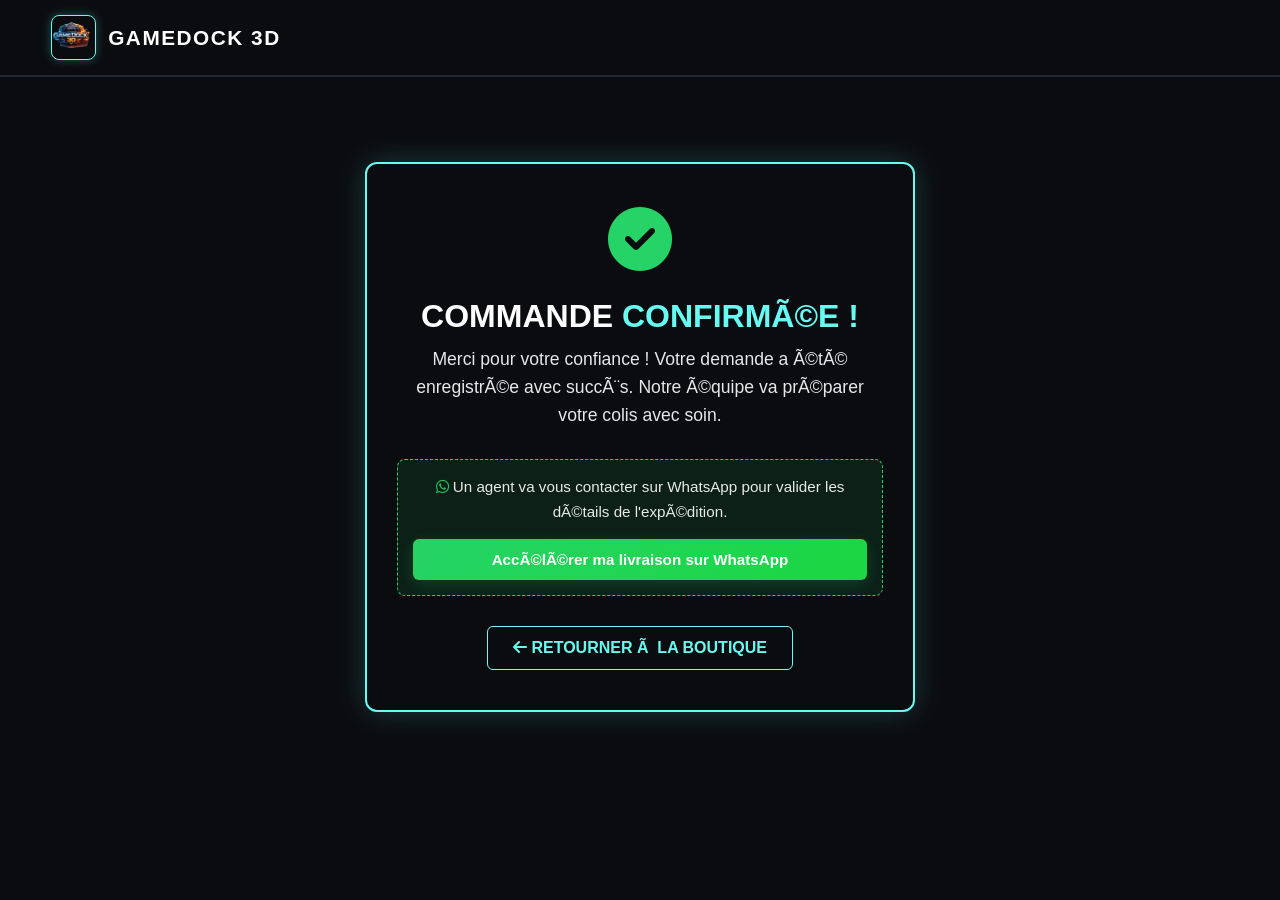
<file: thankyou.html>
<!DOCTYPE html>
<html lang="fr">
<head>
<!-- Meta Pixel Code -->
<script>
!function(f,b,e,v,n,t,s)
{if(f.fbq)return;n=f.fbq=function(){n.callMethod?
n.callMethod.apply(n,arguments):n.queue.push(arguments)};
if(!f._fbq)f._fbq=n;n.push=n;n.loaded=!0;n.version='2.0';
n.queue=[];t=b.createElement(e);t.async=!0;
t.src=v;s=b.getElementsByTagName(e)[0];
s.parentNode.insertBefore(t,s)}(window, document,'script',
'https://connect.facebook.net/en_US/fbevents.js');
fbq('init', '1531245608450265');
fbq('track', 'PageView');
</script>
<noscript><img height="1" width="1" style="display:none"
src="https://www.facebook.com/tr?id=1531245608450265&ev=PageView&noscript=1"
/></noscript>
<!-- End Meta Pixel Code -->
    <script async src="https://www.googletagmanager.com/gtag/js?id=AW-18254791977"></script>
    <script>
      window.dataLayer = window.dataLayer || [];
      function gtag(){dataLayer.push(arguments);}
      gtag('js', new Date());

      gtag('config', 'AW-18254791977');
    </script>

    <script>
      // Génère un faux numéro de commande pour éviter les doublons de statistiques
      let numeroCommande = "CMD-" + Math.floor(Math.random() * 100000);

      // Envoi de la conversion spécifique à Google Ads (Ton code exact)
      gtag('event', 'conversion', {
          'send_to': 'AW-18254791977/5Nn_CL3m38McEKmKyIBE',
          'value': 349.00,
          'currency': 'MAD',
          'transaction_id': numeroCommande
      });

      // Envoi de l'achat à Google Analytics pour remplir ton tableau de bord e-commerce
      gtag('event', 'purchase', {
          transaction_id: numeroCommande,
          value: 349.00,
          currency: "MAD",
          items: [
            {
              item_name: "Commande GameDock 3D (Paiement à la livraison)",
              price: 349.00,
              quantity: 1
            }
          ]
      });
    </script>

    <meta charset="UTF-8">
    <meta name="viewport" content="width=device-width, initial-scale=1.0">
    <title>Commande Validée ! - GAMEDOCK 3D</title>
    <link rel="stylesheet" href="https://cdnjs.cloudflare.com/ajax/libs/font-awesome/6.4.0/css/all.min.css">
    <link rel="stylesheet" href="style.css">
    <style>
        /* Styles spécifiques pour la page de succès */
        .thankyou-wrapper {
            min-height: 80vh;
            display: flex;
            align-items: center;
            justify-content: center;
            padding: 20px;
        }
        .thankyou-card {
            background-color: #0b0c10;
            border: 2px solid #66fcf1;
            box-shadow: 0 0 30px rgba(102, 252, 241, 0.2);
            border-radius: 12px;
            padding: 40px 30px;
            text-align: center;
            max-width: 550px;
            width: 100%;
        }
        .success-icon {
            font-size: 4rem;
            color: #25d366;
            margin-bottom: 20px;
            animation: pulse 2s infinite;
        }
        .thankyou-card h1 {
            color: #ffffff;
            font-size: 2rem;
            margin-bottom: 10px;
            text-transform: uppercase;
        }
        .thankyou-card h1 span {
            color: #66fcf1;
        }
        .thankyou-card p {
            color: #ffffff;
            opacity: 0.9;
            font-size: 1.1rem;
            line-height: 1.6;
            margin-bottom: 30px;
        }
        .whatsapp-notice-box {
            background-color: rgba(37, 211, 102, 0.1);
            border: 1px dashed #25d366;
            border-radius: 8px;
            padding: 15px;
            margin-bottom: 30px;
        }
        .whatsapp-notice-box p {
            margin-bottom: 15px;
            font-size: 0.95rem;
        }
        .btn-back-store {
            display: inline-block;
            background-color: transparent;
            color: #66fcf1;
            border: 1px solid #66fcf1;
            padding: 12px 25px;
            border-radius: 6px;
            font-weight: bold;
            text-decoration: none;
            transition: 0.2s;
            text-transform: uppercase;
        }
        .btn-back-store:hover {
            background-color: #66fcf1;
            color: #0b0c10;
        }
        @keyframes pulse {
            0% { transform: scale(1); }
            50% { transform: scale(1.1); box-shadow: 0 0 20px rgba(37, 211, 102, 0.4); border-radius: 50%; }
            100% { transform: scale(1); }
        }
    </style>
</head>
<body>

    <header class="navbar">
        <div class="logo-container">
            <img src="logo.png" alt="Logo Gamedock3d" class="brand-logo" onerror="this.src='https://via.placeholder.com/50'">
            <div class="brand-names">
                <span class="main-title">GAMEDOCK 3D</span>
            </div>
        </div>
    </header>

    <main class="thankyou-wrapper">
        <div class="thankyou-card">
            <div class="success-icon">
                <i class="fas fa-check-circle"></i>
            </div>
            <h1>Commande <span>Confirmée !</span></h1>
            <p>Merci pour votre confiance ! Votre demande a été enregistrée avec succès. Notre équipe va préparer votre colis avec soin.</p>
            
            <div class="whatsapp-notice-box">
                <p><i class="fab fa-whatsapp" style="color: #25d366;"></i> Un agent va vous contacter sur WhatsApp pour valider les détails de l'expédition.</p>
                <a href="https://wa.me/212664601352?text=Bonjour%20GameDock%203D%2C%20je%20viens%20de%20passer%20une%20commande%20sur%20le%20site." target="_blank" class="social-badge wa-badge" style="min-width: unset; width: 100%;">
                    Accélérer ma livraison sur WhatsApp
                </a>
            </div>

            <a href="index.html" class="btn-back-store">
                <i class="fas fa-arrow-left"></i> Retourner à la boutique
            </a>
        </div>
    </main>

</body>
</html>
</file>
<file: style.css>
/* ==========================================================================
   1. RESET & VARIABLES GLOBALES (STYLE PREMIUM CYBERPUNK)
   ========================================================================== */
* {
    margin: 0;
    padding: 0;
    box-sizing: border-box;
    font-family: 'Segoe UI', Tahoma, Geneva, Verdana, sans-serif;
    -webkit-tap-highlight-color: transparent;
}

body {
    background-color: #0b0c10;
    color: #ffffff;
    overflow-x: hidden;
}

/* ==========================================================================
   2. NAVBAR & ENTÊTE
   ========================================================================== */
.navbar {
    display: flex;
    justify-content: space-between;
    align-items: center;
    padding: 15px 4%;
    background-color: #0b0c10;
    border-bottom: 2px solid #1f2833;
    position: sticky;
    top: 0;
    z-index: 100;
}

.logo-container {
    display: flex;
    align-items: center;
    gap: 12px;
}

.brand-logo {
    width: 45px;
    height: 45px;
    object-fit: cover;
    border-radius: 8px;
    border: 1px solid #66fcf1;
    box-shadow: 0 0 10px rgba(102, 252, 241, 0.3);
}

.brand-names {
    display: flex;
    flex-direction: column;
}

.main-title {
    font-size: 1.3rem;
    font-weight: 900;
    letter-spacing: 1.5px;
    color: #ffffff;
}

.sub-title {
    font-size: 0.75rem;
    color: #66fcf1;
    font-weight: 600;
    letter-spacing: 0.5px;
}

.shipping-header-badge {
    background-color: rgba(102, 252, 241, 0.1);
    border: 1px solid #66fcf1;
    color: #66fcf1;
    padding: 6px 14px;
    border-radius: 20px;
    font-size: 0.85rem;
    font-weight: 700;
    letter-spacing: 0.5px;
}

/* ==========================================================================
   3. CYBERPUNK HERO SLIDER (CONVERSION ENGINE)
   ========================================================================== */
.hero-slider-section {
    position: relative;
    width: 100%;
    background: radial-gradient(circle at 50% 50%, #141a24 0%, #0b0c10 100%);
    overflow: hidden;
    padding: 40px 0;
    border-bottom: 2px solid #1f2833;
}

.slider-container {
    width: 100%;
    position: relative;
    min-height: 450px;
}

.hero-slide {
    display: none;
    width: 100%;
    padding: 0 8%;
    align-items: center;
    justify-content: space-between;
    gap: 50px;
}

.hero-slide.active {
    display: flex;
    animation: fadeIn 0.5s ease-in-out;
}

@keyframes fadeIn {
    from { opacity: 0; transform: translateY(10px); }
    to { opacity: 1; transform: translateY(0); }
}

.slide-img-box {
    flex: 1;
    display: flex;
    justify-content: center;
    align-items: center;
    position: relative;
}

.glow-effect {
    position: absolute;
    width: 250px;
    height: 250px;
    background: #66fcf1;
    filter: blur(80px);
    opacity: 0.15;
    z-index: 1;
    animation: pulseGlow 4s infinite ease-in-out;
}

.slide-img-box img {
    max-width: 340px;
    max-height: 340px;
    object-fit: contain;
    border-radius: 16px;
    border: 2px solid rgba(102, 252, 241, 0.4);
    box-shadow: 0 10px 30px rgba(0,0,0,0.5);
    z-index: 2;
    transition: transform 0.3s ease;
}

.slide-img-box img:hover {
    transform: scale(1.03) rotate(1deg);
}

.slide-info {
    flex: 1;
    display: flex;
    flex-direction: column;
}

.slide-badge {
    padding: 5px 12px;
    border-radius: 4px;
    font-size: 0.75rem;
    font-weight: 800;
    letter-spacing: 1px;
    width: max-content;
    margin-bottom: 15px;
    background-color: rgba(11, 12, 16, 0.6);
}
.border-neon-red { border: 1px solid #ff0055; color: #ff0055; text-shadow: 0 0 5px #ff0055; }
.border-neon-blue { border: 1px solid #00a2ff; color: #00a2ff; text-shadow: 0 0 5px #00a2ff; }
.border-neon-gold { border: 1px solid #ffb700; color: #ffb700; text-shadow: 0 0 5px #ffb700; }

.slide-info h2 {
    font-size: 2.6rem;
    color: #ffffff;
    line-height: 1.1;
    margin-bottom: 12px;
    font-weight: 900;
}

.text-neon-cyan {
    color: #66fcf1;
    text-shadow: 0 0 10px rgba(102, 252, 241, 0.3);
}

.product-tagline {
    color: #a4b3c6;
    font-size: 1rem;
    line-height: 1.5;
    margin-bottom: 15px;
    max-width: 450px;
}

.live-counter {
    font-size: 0.85rem;
    color: #ffb700;
    margin-bottom: 15px;
    display: flex;
    align-items: center;
    gap: 8px;
    font-weight: 600;
}

.slide-price {
    font-size: 2.3rem;
    color: #66fcf1;
    font-weight: 900;
    margin-bottom: 20px;
}

.old-slide-price {
    font-size: 1.3rem;
    color: #7a828e;
    text-decoration: line-through;
    margin-left: 12px;
    font-weight: 500;
}

.hero-cta-btn {
    background: linear-gradient(90deg, #66fcf1 0%, #45a29e 100%);
    color: #0b0c10;
    border: none;
    padding: 18px 30px;
    font-size: 1.1rem;
    font-weight: 900;
    border-radius: 8px;
    cursor: pointer;
    display: flex;
    align-items: center;
    justify-content: center;
    gap: 12px;
    width: max-content;
    letter-spacing: 0.5px;
    transition: transform 0.2s;
    box-shadow: 0 0 20px rgba(102, 252, 241, 0.4);
}

.pulse-glow-btn {
    animation: buttonPulse 2s infinite ease-in-out;
}

/* Flèches de navigation du Slider */
.slider-arrow {
    position: absolute;
    top: 50%;
    transform: translateY(-50%);
    background-color: rgba(31, 40, 51, 0.5);
    border: 1px solid rgba(102, 252, 241, 0.3);
    color: #66fcf1;
    font-size: 1.5rem;
    padding: 12px 16px;
    cursor: pointer;
    border-radius: 6px;
    z-index: 5;
    transition: 0.2s;
}
.slider-arrow:hover { background-color: #66fcf1; color: #0b0c10; }
.slider-arrow.prev { left: 20px; }
.slider-arrow.next { right: 20px; }

/* Indicateurs à points */
.slider-dots {
    position: absolute;
    bottom: 15px;
    left: 50%;
    transform: translateX(-50%);
    display: flex;
    gap: 10px;
    z-index: 5;
}
.dot {
    width: 10px;
    height: 10px;
    background-color: #45a29e;
    border-radius: 50%;
    cursor: pointer;
    transition: 0.3s;
}
.dot.active { width: 25px; border-radius: 5px; background-color: #66fcf1; }

/* ==========================================================================
   4. BANDEAU DE RÉASSURANCE TRUST BAR
   ========================================================================== */
.trust-badge-bar {
    background-color: #1f2833;
    display: flex;
    justify-content: space-around;
    padding: 15px 4%;
    gap: 20px;
    border-bottom: 1px solid rgba(102, 252, 241, 0.1);
}

.trust-item {
    display: flex;
    align-items: center;
    gap: 12px;
}

.trust-icon-box {
    color: #66fcf1;
    font-size: 1.4rem;
}

.trust-text h4 {
    color: #ffffff;
    font-size: 0.9rem;
    margin: 0;
    font-weight: 700;
}

.trust-text p {
    color: #a4b3c6;
    font-size: 0.75rem;
    margin: 2px 0 0 0;
}

/* ==========================================================================
   5. NAVIGATION DES TABS (NAVIGATION CATALOGUE)
   ========================================================================== */
.tabs-container {
    width: 100%;
    max-width: 1200px;
    margin: 40px auto 0 auto;
    padding: 0 20px;
}

.tabs-navigation {
    display: flex;
    background-color: #1f2833;
    padding: 6px;
    border-radius: 8px;
    gap: 5px;
}

.tab-button {
    flex: 1;
    background: none;
    border: none;
    color: #ffffff;
    padding: 14px;
    font-size: 1rem;
    font-weight: 700;
    cursor: pointer;
    border-radius: 6px;
    display: flex;
    align-items: center;
    justify-content: center;
    gap: 10px;
    transition: 0.2s ease-in-out;
}

.tab-button.active {
    background-color: #66fcf1;
    color: #0b0c10;
}

.tab-pane {
    display: none;
}

.tab-pane.active {
    display: block;
}

/* ==========================================================================
   6. SECTIONS DES COLLECTIONS & GRILLES DE PRODUITS
   ========================================================================== */
.store-container {
    width: 100%;
    max-width: 1200px;
    margin: 0 auto;
    padding: 0 20px;
}

.collection-block {
    margin-top: 45px;
}

.collection-intro {
    border-bottom: 2px solid #1f2833;
    padding-bottom: 12px;
    margin-bottom: 25px;
}

.collection-intro h2 {
    font-size: 1.5rem;
    font-weight: 800;
    display: flex;
    justify-content: space-between;
    align-items: center;
}

.price-tag {
    background-color: #66fcf1;
    color: #0b0c10;
    padding: 4px 12px;
    border-radius: 4px;
    font-size: 1rem;
    font-weight: 900;
}

/* Vidéo Promotionnelle Intégrée */
.video-promo-container {
    width: 100%;
    max-width: 700px;
    margin: 0 auto 30px auto;
    border-radius: 12px;
    overflow: hidden;
    border: 2px solid #1f2833;
    box-shadow: 0 8px 25px rgba(0, 0, 0, 0.4);
}

.video-promo-container video {
    display: block;
}

/* Grille Responsive des Cartes Produits */
.products-grid {
    display: grid;
    grid-template-columns: repeat(auto-fill, minmax(260px, 1fr));
    gap: 25px;
}

/* La Carte Produit Individuelle */
.product-card {
    background-color: #1f2833;
    border-radius: 10px;
    padding: 16px;
    border: 1px solid transparent;
    display: flex;
    flex-direction: column;
    justify-content: space-between;
    transition: transform 0.2s, border-color 0.2s;
}

.product-card:hover {
    transform: translateY(-5px);
    border-color: #66fcf1;
}

.product-img-box {
    width: 100%;
    height: 240px;
    background-color: #0b0c10;
    border-radius: 6px;
    overflow: hidden;
    margin-bottom: 15px;
}

.store-img {
    width: 100%;
    height: 100%;
    object-fit: cover;
}

.product-card h4 {
    font-size: 1.05rem;
    color: #ffffff;
    font-weight: 700;
    margin-bottom: 10px;
    line-height: 1.4;
}

.product-card-price {
    display: flex;
    align-items: center;
    gap: 10px;
    margin-bottom: 15px;
}

.product-card-price strong {
    color: #66fcf1;
    font-size: 1.3rem;
    font-weight: 800;
}

.old-price-label {
    text-decoration: line-through;
    color: #a4b3c6;
    font-size: 0.9rem;
    opacity: 0.6;
}

.buy-action-btn {
    width: 100%;
    background-color: transparent;
    border: 2px solid #66fcf1;
    color: #66fcf1;
    padding: 12px;
    font-size: 0.95rem;
    font-weight: 800;
    border-radius: 6px;
    cursor: pointer;
    text-transform: uppercase;
    transition: 0.2s;
}

.buy-action-btn:hover {
    background-color: #66fcf1;
    color: #0b0c10;
    box-shadow: 0 0 15px rgba(102, 252, 241, 0.4);
}

/* Bloc "Voir Plus" Interactif */
.see-more-card-trigger {
    background-color: rgba(31, 40, 51, 0.4);
    border: 2px dashed #45a29e;
    border-radius: 10px;
    display: flex;
    flex-direction: column;
    align-items: center;
    justify-content: center;
    padding: 40px 20px;
    cursor: pointer;
    min-height: 350px;
    transition: 0.2s;
}

.see-more-card-trigger:hover {
    border-color: #66fcf1;
    background-color: rgba(102, 252, 241, 0.05);
}

.see-more-icon-box {
    font-size: 3rem;
    color: #66fcf1;
    margin-bottom: 12px;
}

.see-more-card-trigger span {
    font-size: 1.1rem;
    font-weight: 700;
    color: #ffffff;
}

/* ==========================================================================
   7. MODAL FORMULAIRE DE COMMANDE
   ========================================================================== */
.modal-form-overlay {
    position: fixed;
    top: 0;
    left: 0;
    width: 100%;
    height: 100%;
    background-color: rgba(11, 12, 16, 0.85);
    backdrop-filter: blur(5px);
    display: none;
    align-items: center;
    justify-content: center;
    z-index: 200;
    padding: 15px;
}

.modal-form-box {
    background-color: #1f2833;
    border: 2px solid #66fcf1;
    border-radius: 12px;
    width: 100%;
    max-width: 480px;
    padding: 30px 25px;
    position: relative;
    box-shadow: 0 0 30px rgba(102, 252, 241, 0.2);
    animation: modalSlideUp 0.3s ease-out;
}

@keyframes modalSlideUp {
    from { transform: translateY(30px); opacity: 0; }
    to { transform: translateY(0); opacity: 1; }
}

.close-form-btn {
    position: absolute;
    top: 15px;
    right: 20px;
    font-size: 2rem;
    color: #a4b3c6;
    cursor: pointer;
    transition: 0.2s;
}
.close-form-btn:hover { color: #ffffff; }

.modal-form-box h3 {
    font-size: 1.4rem;
    color: #ffffff;
    margin-bottom: 5px;
    font-weight: 800;
}

.modal-product-subtitle {
    font-size: 0.95rem;
    color: #66fcf1;
    margin-bottom: 25px;
    font-weight: 600;
}

.input-group {
    display: flex;
    flex-direction: column;
    gap: 6px;
    margin-bottom: 16px;
}

.input-group label {
    font-size: 0.85rem;
    color: #ffffff;
    font-weight: 700;
}

.input-group input {
    background-color: #0b0c10;
    border: 1px solid #45a29e;
    color: #ffffff;
    padding: 12px;
    border-radius: 6px;
    font-size: 1rem;
    outline: none;
    transition: border-color 0.2s;
}
.input-group input:focus { border-color: #66fcf1; }

.modal-total-display {
    background-color: #0b0c10;
    padding: 15px;
    border-radius: 6px;
    text-align: center;
    font-size: 1.1rem;
    font-weight: 700;
    margin: 20px 0;
    border: 1px solid rgba(102, 252, 241, 0.2);
}

.modal-total-display span {
    color: #66fcf1;
    font-size: 1.4rem;
    font-weight: 900;
}

.submit-order-btn {
    width: 100%;
    background: linear-gradient(90deg, #66fcf1 0%, #45a29e 100%);
    color: #0b0c10;
    border: none;
    padding: 15px;
    font-size: 1.1rem;
    font-weight: 900;
    border-radius: 6px;
    cursor: pointer;
    letter-spacing: 0.5px;
    box-shadow: 0 4px 15px rgba(102, 252, 241, 0.3);
    transition: transform 0.1s;
}
.submit-order-btn:active { transform: scale(0.98); }

/* ==========================================================================
   8. FOOTER MODERNE & RESEAUX SOCIAUX
   ========================================================================== */
.store-footer {
    background-color: #0b0c10;
    border-top: 2px solid #1f2833;
    padding: 40px 20px;
    text-align: center;
    margin-top: 60px;
    width: 100%;
}

.footer-content h3 {
    color: #66fcf1;
    font-size: 1.3rem;
    letter-spacing: 1px;
    margin-bottom: 10px;
    text-transform: uppercase;
}

.footer-content p {
    color: #ffffff;
    opacity: 0.8;
    font-size: 0.95rem;
    max-width: 500px;
    margin: 0 auto 25px auto;
    line-height: 1.5;
}

.social-links-container {
    display: flex;
    justify-content: center;
    gap: 15px;
    flex-wrap: wrap;
    margin-bottom: 30px;
}

.social-badge {
    display: inline-flex;
    align-items: center;
    gap: 10px;
    padding: 12px 24px;
    border-radius: 6px;
    font-weight: bold;
    color: #ffffff;
    text-decoration: none;
    font-size: 0.95rem;
    transition: transform 0.2s, box-shadow 0.2s;
    min-width: 170px;
    justify-content: center;
}

.social-badge i { font-size: 1.2rem; }

.fb-badge { background: linear-gradient(135deg, #1877f2, #1154aa); box-shadow: 0 4px 15px rgba(24, 119, 242, 0.2); }
.tt-badge { background: linear-gradient(135deg, #000000, #25f4ee); border: 1px solid rgba(255, 255, 255, 0.1); box-shadow: 0 4px 15px rgba(37, 244, 238, 0.1); }
.wa-badge { background: linear-gradient(135deg, #25d366, #1bd741); box-shadow: 0 4px 15px rgba(37, 211, 102, 0.2); }

.social-badge:hover {
    transform: translateY(-3px);
    box-shadow: 0 8px 20px rgba(255, 255, 255, 0.15);
}

.footer-bottom-info p { font-size: 0.8rem; opacity: 0.5; margin-top: 20px; }
.footer-bottom-info span { color: #66fcf1; }

/* ==========================================================================
   9. BOUTON FLOTTANT WHATSAPP
   ========================================================================== */
.whatsapp-floating-btn {
    position: fixed;
    bottom: 20px;
    right: 20px;
    background-color: #25d366;
    color: #ffffff;
    width: 55px;
    height: 55px;
    border-radius: 50%;
    display: flex;
    align-items: center;
    justify-content: center;
    font-size: 1.8rem;
    box-shadow: 0 4px 15px rgba(0, 0, 0, 0.4);
    z-index: 99;
    text-decoration: none;
    transition: transform 0.2s;
}
.whatsapp-floating-btn:hover { transform: scale(1.1); }

/* ==========================================================================
   10. RESPONSIVE DESIGN COMPLET & ADAPTATIONS SMARTPHONE
   ========================================================================== */
@media (max-width: 768px) {
    .hero-slide {
        flex-direction: column-reverse;
        padding: 0 15px;
        text-align: center;
        gap: 20px;
    }
    .slider-container { min-height: 580px; }
    .slide-img-box img { max-width: 240px; max-height: 240px; }
    .slide-info { align-items: center; }
    .slide-info h2 { font-size: 1.8rem; }
    .product-tagline { font-size: 0.9rem; }
    .hero-cta-btn { width: 100%; padding: 15px 20px; font-size: 1rem; }
    .trust-badge-bar { flex-direction: column; padding: 15px 20px; gap: 15px; }
    .slider-arrow { top: 25%; }
    
    /* Mode Scroll Horizontal pour les petites grilles sur Smartphone */
    .mobile-scroll-x {
        display: flex;
        overflow-x: auto;
        gap: 15px;
        padding-bottom: 15px;
        scroll-snap-type: x mandatory;
    }
    .mobile-scroll-x .product-card, 
    .mobile-scroll-x .see-more-card-trigger {
        min-width: 265px;
        scroll-snap-align: start;
    }
    
    .social-links-container { flex-direction: column; align-items: center; }
    .social-badge { width: 100%; max-width: 280px; }
}

/* ==========================================================================
   11. KEYFRAMES ANIMATIONS EXTRA
   ========================================================================== */
@keyframes pulseGlow {
    0%, 100% { opacity: 0.15; transform: scale(1); }
    50% { opacity: 0.25; transform: scale(1.15); }
}

@keyframes buttonPulse {
    0%, 100% { box-shadow: 0 0 15px rgba(102, 252, 241, 0.4); transform: scale(1); }
    50% { box-shadow: 0 0 25px rgba(102, 252, 241, 0.7); transform: scale(1.02); }
}
</file>
